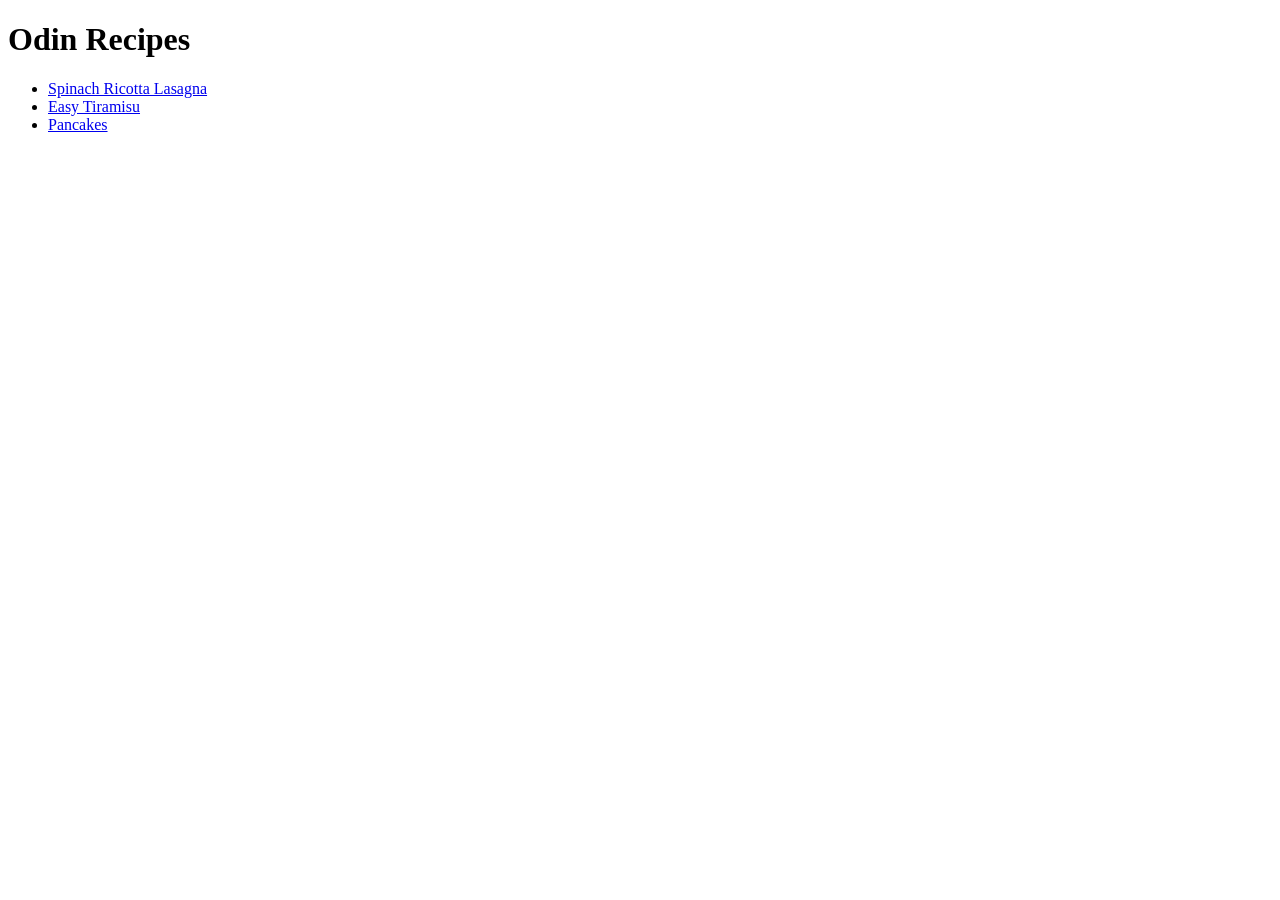
<file: index.html>
<!DOCTYPE html>
<html lang="en">
<head>
    <meta charset="UTF-8">
    <meta name="viewport" content="width=device-width, initial-scale=1.0">
    <title>Document</title>
</head>
<body>
    <h1>Odin Recipes</h1>
    <ul>
  <li> <a href="recipes/lasagna.html">Spinach Ricotta Lasagna</a></li>
  <li> <a href="recipes/tiramisu.html">Easy Tiramisu</a> </li>
  <li> <a href="recipes/pancakes.html">Pancakes</a> </li>
    </ul>
</body>
</html>
</file>
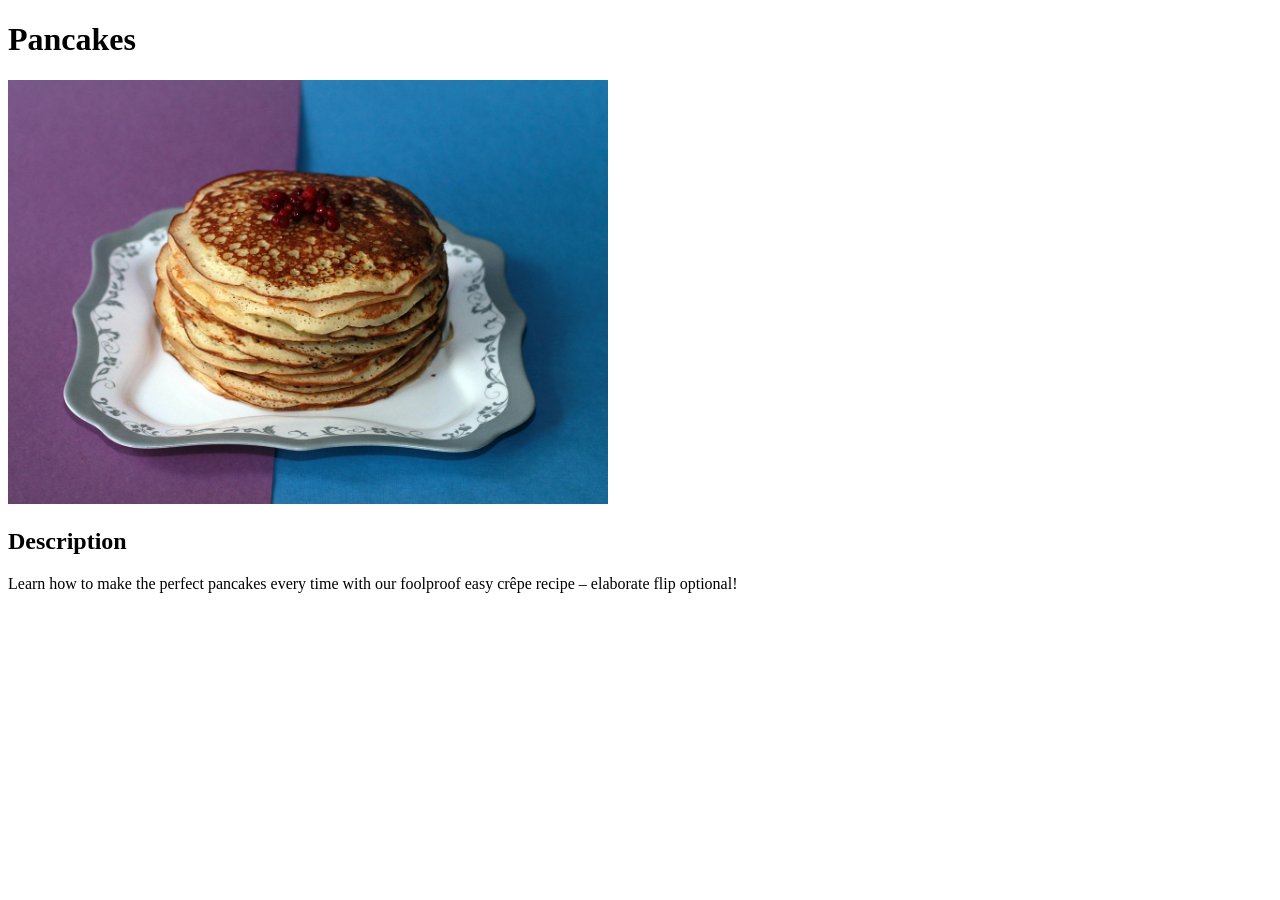
<file: images/Pancakes.html>
<!DOCTYPE html>
<!-- saved from url=(0051)file:///home/lea/odin-recipes/recipes/pancakes.html -->
<html lang="en"><head><meta http-equiv="Content-Type" content="text/html; charset=UTF-8">
    
    <meta name="viewport" content="width=device-width, initial-scale=1.0">
    <title>Pancakes</title>
</head>
<body>
<h1>Pancakes</h1>
<img src="./Pancakes_files/iira116-pancakes-4787102_1280.jpg" width="600" alt="Picture of a stack of Pancakes">
 <h2>Description</h2>
    <p>Learn how to make the perfect pancakes every time with our foolproof easy crêpe recipe – elaborate flip optional!</p>

</body></html>
</file>
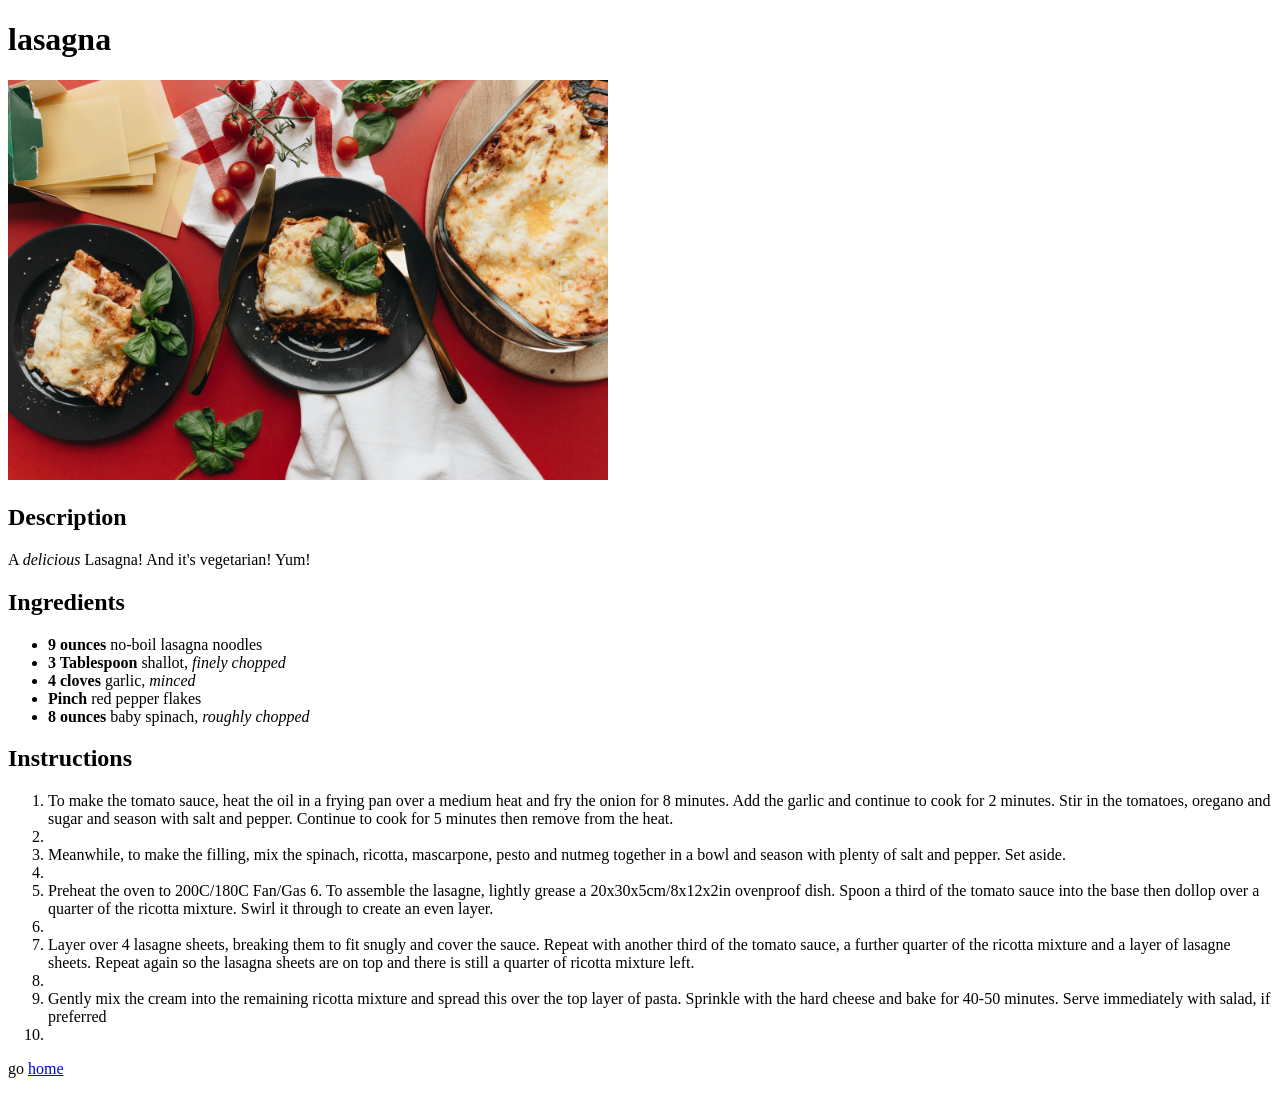
<file: recipes/lasagna.html>
<!DOCTYPE html>
<html lang="en">
<head>
    <meta charset="UTF-8">
    <meta name="viewport" content="width=device-width, initial-scale=1.0">
    <title>Spinach Ricotta Lasagna</title>
</head>
<body>
    <h1>lasagna</h1>
     <img src="../images/lasagna.jpg" width="600" alt="picture of a delicious lasagna on a plate">
    <h2>Description</h2>
    <p>A <em>delicious</em> Lasagna! And it's vegetarian! Yum! </p>
    <h2>Ingredients</h2>
    <ul>
        <li><strong>9 ounces</strong> no-boil lasagna noodles</li>
        <li><strong>3 Tablespoon</strong> shallot, <em>finely chopped</em></li>
        <li><strong>4 cloves</strong> garlic, <em>minced</em></li>
        <li><strong>Pinch</strong> red pepper flakes </li>
        <li><strong>8 ounces</strong> baby spinach, <em>roughly chopped</em></li>
    </ul>
        <h2>Instructions</h2>
        <ol>
            <li>To make the tomato sauce, heat the oil in a frying pan over a medium heat and fry the onion for 8 minutes. Add the garlic and continue to cook for 2 minutes. Stir in the tomatoes, oregano and sugar and season with salt and pepper. Continue to cook for 5 minutes then remove from the heat.<li/>
            <li>Meanwhile, to make the filling, mix the spinach, ricotta, mascarpone, pesto and nutmeg together in a bowl and season with plenty of salt and pepper. Set aside.<li/>
            <li>Preheat the oven to 200C/180C Fan/Gas 6. To assemble the lasagne, lightly grease a 20x30x5cm/8x12x2in ovenproof dish. Spoon a third of the tomato sauce into the base then dollop over a quarter of the ricotta mixture. Swirl it through to create an even layer.<li/>
            <li>Layer over 4 lasagne sheets, breaking them to fit snugly and cover the sauce. Repeat with another third of the tomato sauce, a further quarter of the ricotta mixture and a layer of lasagne sheets. Repeat again so the lasagna sheets are on top and there is still a quarter of ricotta mixture left.<li/>
            <li>Gently mix the cream into the remaining ricotta mixture and spread this over the top layer of pasta. Sprinkle with the hard cheese and bake for 40-50 minutes. Serve immediately with salad, if preferred<li/>
        

        </ol>
<p>go <a href="../index.html">home</a> </p>   
</body>
</html>
</file>
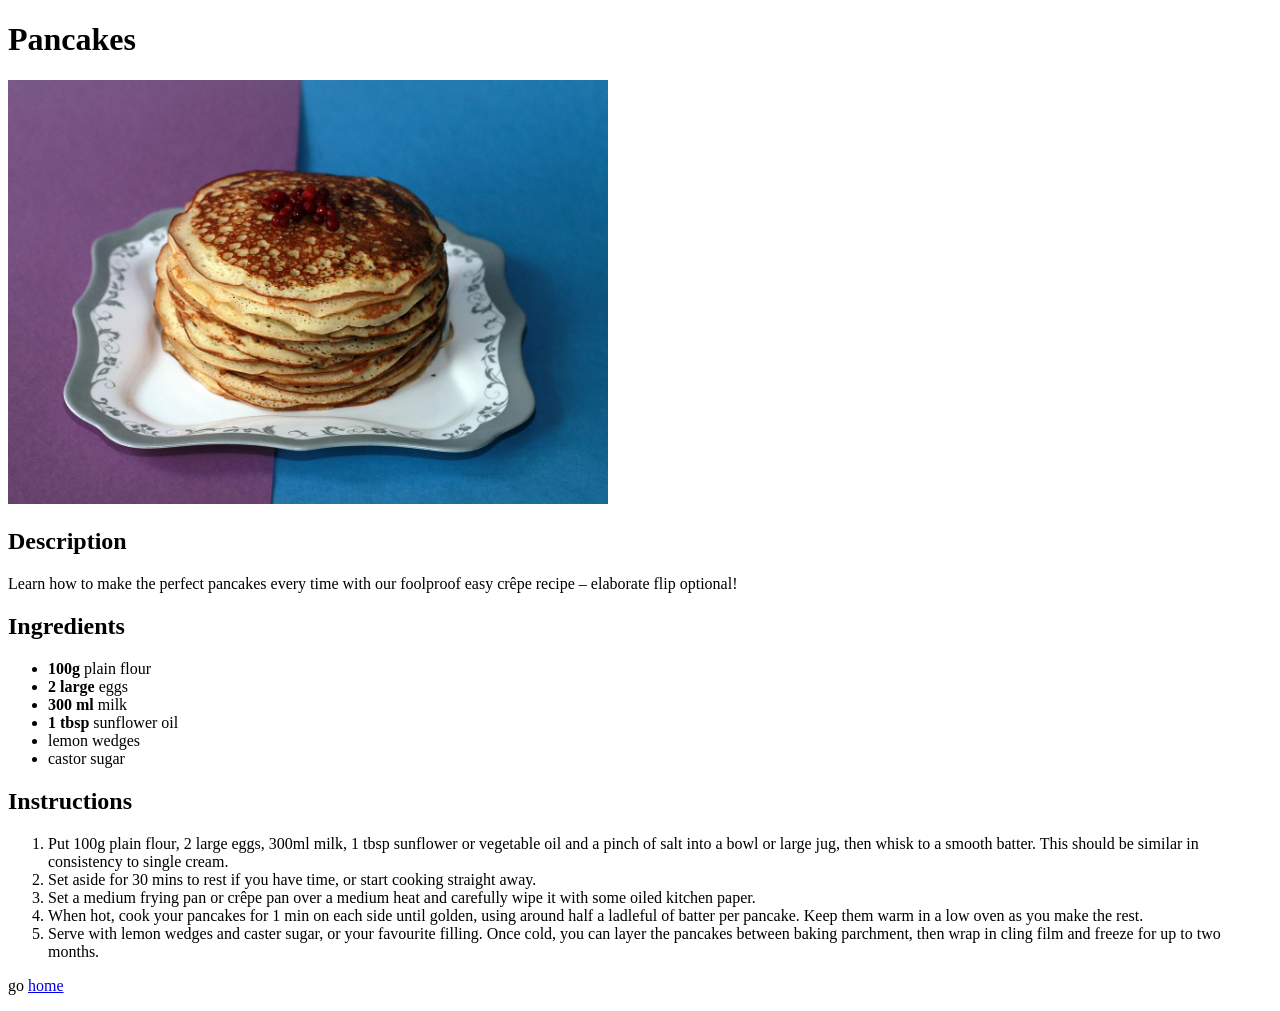
<file: recipes/pancakes.html>
<!DOCTYPE html>
<html lang="en">
<head>
    <meta charset="UTF-8">
    <meta name="viewport" content="width=device-width, initial-scale=1.0">
    <title>Pancakes</title>
</head>
<body>
<h1>Pancakes</h1>
<img src="../images/iira116-pancakes-4787102_1280.jpg" width="600" alt="Picture of a stack of Pancakes">
 <h2>Description</h2>
    <p>Learn how to make the perfect pancakes every time with our foolproof easy crêpe recipe – elaborate flip optional!</p>
    <h2>Ingredients</h2>
    <ul>
        <li><strong>100g</strong> plain flour</li>
        <li><strong>2 large</strong> eggs</li>
        <li><strong>300 ml</strong> milk</li>
        <li><strong>1 tbsp</strong> sunflower oil</li>
        <li>lemon wedges</li>
        <li>castor sugar</li>
    </ul>
    <h2>Instructions</h2>
    <ol>
        <li>Put 100g plain flour, 2 large eggs, 300ml milk, 1 tbsp sunflower or vegetable oil and a pinch of salt into a bowl or large jug, then whisk to a smooth batter. This should be similar in consistency to single cream.</li>
        <li>Set aside for 30 mins to rest if you have time, or start cooking straight away.</li>
        <li>Set a medium frying pan or crêpe pan over a medium heat and carefully wipe it with some oiled kitchen paper.</li>
        <li>
When hot, cook your pancakes for 1 min on each side until golden, using around half a ladleful of batter per pancake. Keep them warm in a low oven as you make the rest.</li>
        <li>Serve with lemon wedges and caster sugar, or your favourite filling. Once cold, you can layer the pancakes between baking parchment, then wrap in cling film and freeze for up to two months.</li>
    </ol>
    <p>go <a href="../index.html">home</a> </p>   

</body>
</html>
</file>
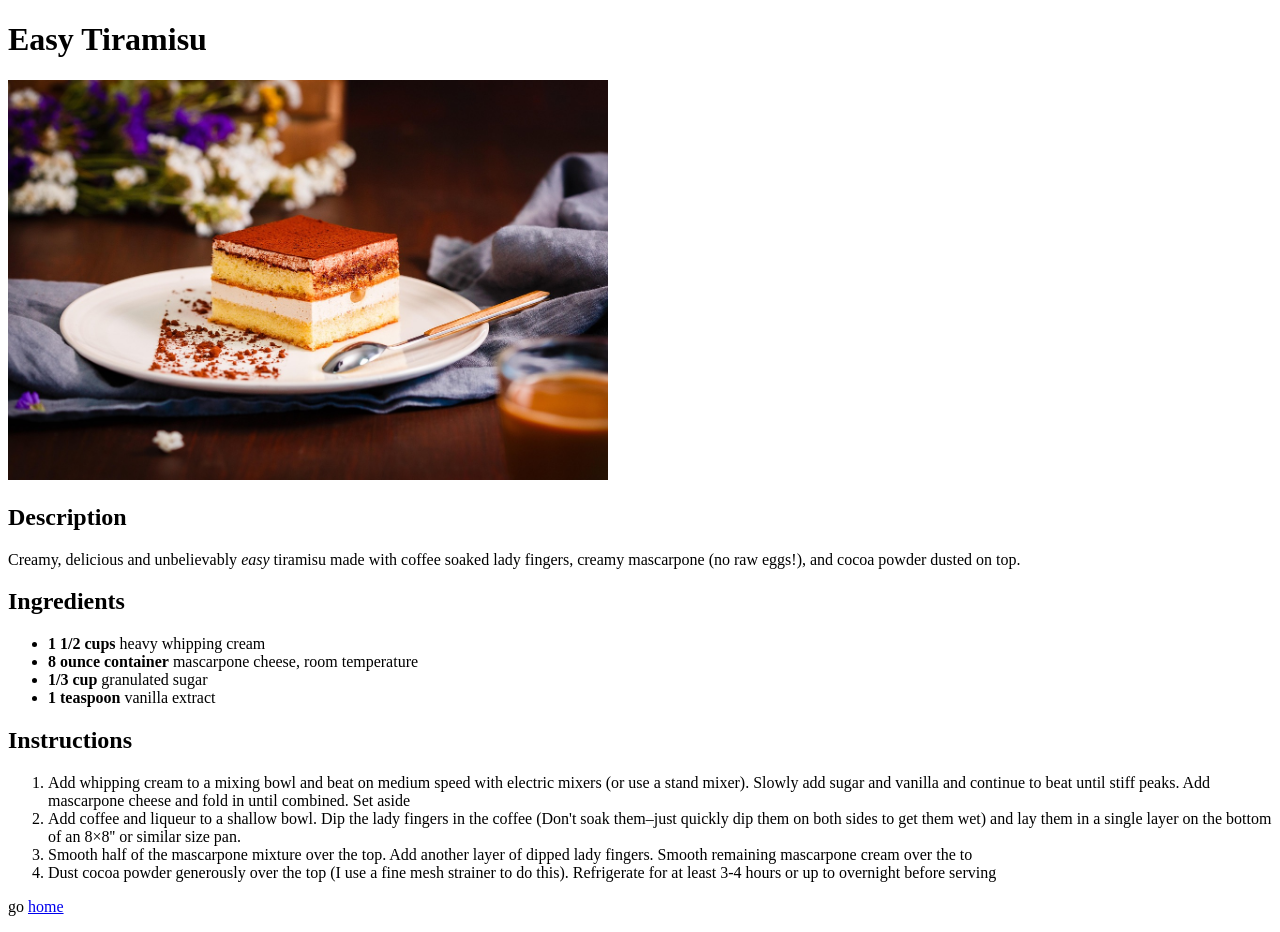
<file: recipes/tiramisu.html>
<!DOCTYPE html>
<html lang="en">
<head>
    <meta charset="UTF-8">
    <meta name="viewport" content="width=device-width, initial-scale=1.0">
    <title>Easy Tiramisu</title>
</head>
<body>
<h1>Easy Tiramisu</h1>
 <img src="../images/tiramisu.jpg" width="600" add="Picture of a beautiful Tiramisu">
<h2>Description</h2>
    <p>Creamy, delicious and unbelievably <em>easy</em> tiramisu made with coffee soaked lady fingers, creamy mascarpone (no raw eggs!), and cocoa powder dusted on top.</p>
<h2>Ingredients</h2>
    <ul>
        <li><strong>1 1/2 cups</strong> heavy whipping cream</li>
        <li><strong>8 ounce container</strong> mascarpone cheese, room temperature</li>
        <li><strong>1/3 cup</strong> granulated sugar</li>
        <li><strong>1 teaspoon</strong> vanilla extract</li>
    </ul>
<h2>Instructions</h2>
<ol>
    <li>Add whipping cream to a mixing bowl and beat on medium speed with electric mixers (or use a stand mixer). Slowly add sugar and vanilla and continue to beat until stiff peaks. Add mascarpone cheese and fold in until combined. Set aside </li>
    <li>Add coffee and liqueur to a shallow bowl. Dip the lady fingers in the coffee (Don't soak them–just quickly dip them on both sides to get them wet) and lay them in a single layer on the bottom of an 8×8'' or similar size pan.</li>
    <li>Smooth half of the mascarpone mixture over the top. Add another layer of dipped lady fingers. Smooth remaining mascarpone cream over the to</li>
    <li>Dust cocoa powder generously over the top (I use a fine mesh strainer to do this). Refrigerate for at least 3-4 hours or up to overnight before serving</li>

</ol>    


<p>go <a href="../index.html">home</a> </p>
</body>
</html>
</file>
